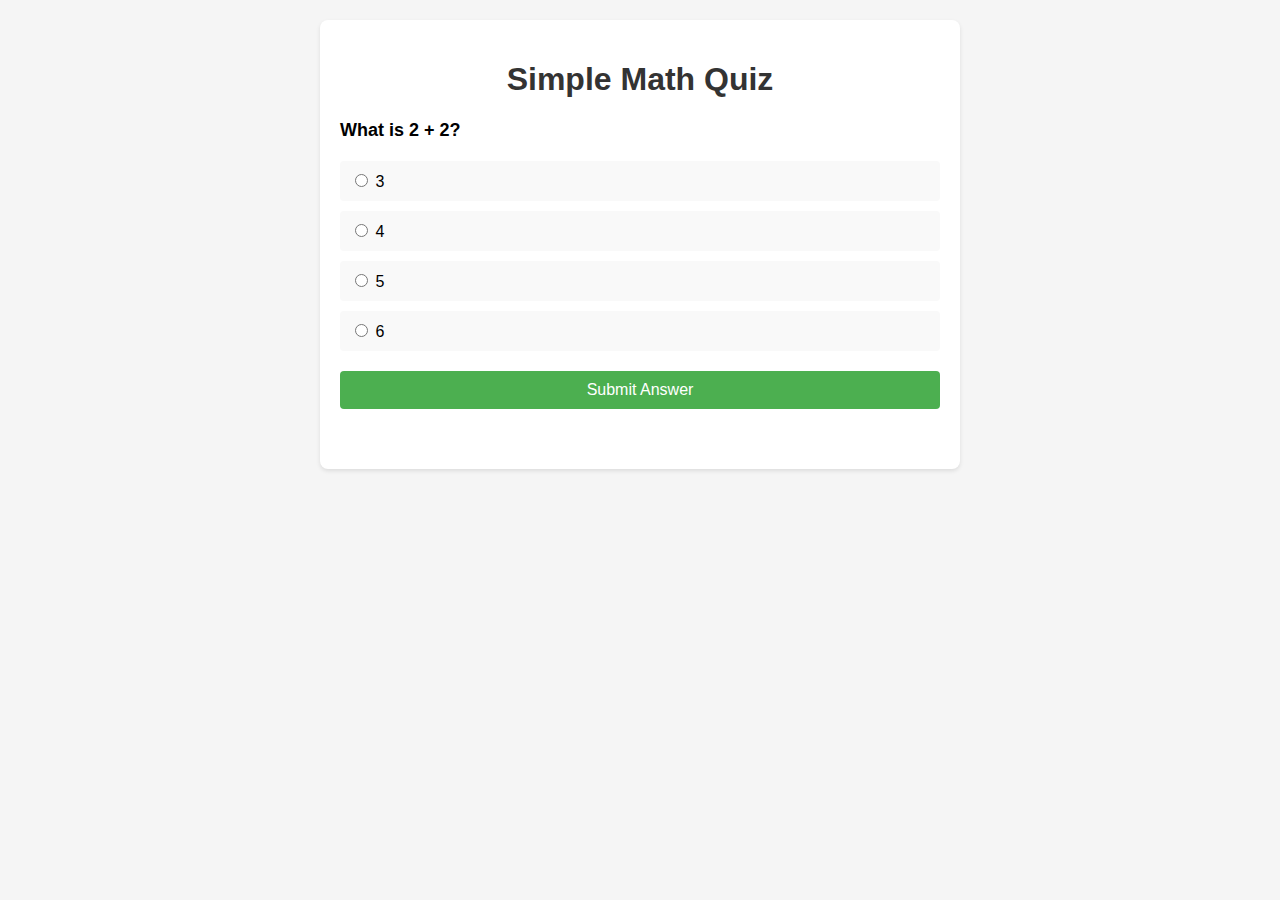
<file: index.html>
<!DOCTYPE html>
<html lang="en">
<head>
    <meta charset="UTF-8">
    <meta name="viewport" content="width=device-width, initial-scale=1.0">
    <title>Simple Quiz</title>
    <link rel="stylesheet" href="styles.css">
</head>
<body>
    <div class="quiz-container">
        <h1>Simple Math Quiz</h1>
        <div class="question">
            <p>What is 2 + 2?</p>
        </div>
        <div class="answers">
            <label>
                <input type="radio" name="quiz" value="3"> 3
            </label>
            <label>
                <input type="radio" name="quiz" value="4"> 4
            </label>
            <label>
                <input type="radio" name="quiz" value="5"> 5
            </label>
            <label>
                <input type="radio" name="quiz" value="6"> 6
            </label>
        </div>
        <button id="submit-answer">Submit Answer</button>
        <div id="feedback" class="feedback"></div>
    </div>
    <script src="quiz.js"></script>
</body>
</html>
</file>
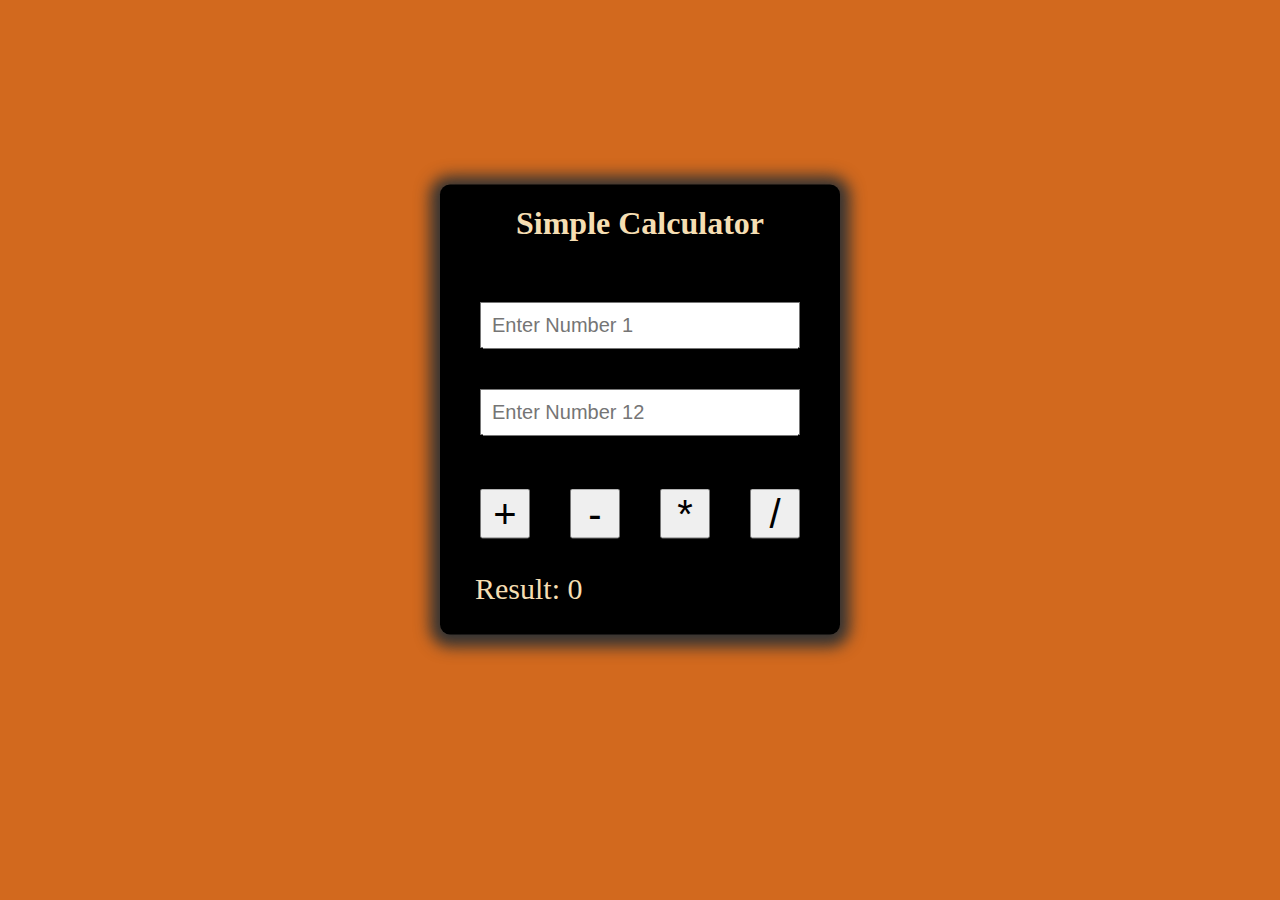
<file: calculator.html>
<!DOCTYPE html>
<html lang="en">
  <head>
    <meta charset="UTF-8" />
    <meta name="viewport" content="width=device-width, initial-scale=1.0" />
    <title>Calculate</title>
    <link rel="stylesheet" href="calculator.css" />
  </head>
  <body>
    <div id="calcule-box" class="calcule-box">
      <h1>Simple Calculator</h1>
      <input type="number" id="number1" placeholder="Enter Number 1" />
      <input type="number" id="number2" placeholder="Enter Number 12" />

      <div class="optBtn">
        <button id="add">+</button>
        <button id="substrate">-</button>
        <button id="multiply">*</button>
        <button id="divide">/</button>
      </div>

      <div class="result" id="Result">
        Result:
        <span id="Caulculation-result">0</span>
      </div>
    </div>
    <script src="calculator.js"></script>
  </body>
</html>
</file>
<file: styles.css>
body {
    font-family: Arial, sans-serif;
    background-color: #f5f5f5;
    margin: 0;
    padding: 20px;
}

.quiz-container {
    max-width: 600px;
    margin: 0 auto;
    padding: 20px;
    background-color: white;
    border-radius: 8px;
    box-shadow: 0 2px 4px rgba(0, 0, 0, 0.1);
}

h1 {
    text-align: center;
    color: #333;
}

.question {
    margin-bottom: 20px;
    font-size: 18px;
    font-weight: bold;
}

.answers {
    margin-bottom: 20px;
}

.answers label {
    display: block;
    margin-bottom: 10px;
    padding: 10px;
    background-color: #f9f9f9;
    border-radius: 4px;
    cursor: pointer;
}

.answers label:hover {
    background-color: #e9e9e9;
}

button {
    display: block;
    width: 100%;
    padding: 10px;
    background-color: #4CAF50;
    color: white;
    border: none;
    border-radius: 4px;
    font-size: 16px;
    cursor: pointer;
}

button:hover {
    background-color: #45a049;
}

.feedback {
    margin-top: 20px;
    padding: 10px;
    text-align: center;
    font-weight: bold;
    border-radius: 4px;
}

/* Feedback colors */
#feedback[style*="color:"] {
    padding: 10px;
    margin-top: 10px;
    border-radius: 4px;
}
</file>
<file: calculator.css>
* {
  padding: 0;
  margin: 0;
  box-sizing: border-box;
}

body {
  background-color: chocolate;
}

.calcule-box {
  top: 50%;
  left: 50%;
  background-color: hsl(10, 10%, 0%);
  width: 400px;
  height: 450px;
  position: absolute;
  transform: translate(-50%, -59%);
  box-shadow: 0px 2px 15px 10px #333;
  border-radius: 10px;
  color: wheat;
}
.calcule-box h1 {
  text-align: center;
  padding: 20px;
}

.calcule-box input{
  padding: 10px;
  font-size: 20px;
  display: flex;
  justify-content: center;
  width: 80%;
  margin: 40px;
  color: wheat;
}

.calcule-box .optBtn{
  display: flex;
  justify-content: center;
  padding: 13px;
  gap: 40px;
}

.calcule-box .optBtn button{
  width: 50px;
  height: 50px;
  font-size: 40px;
}

.calcule-box .result{
  font-size: 30px;
  padding: 20px;
  margin-left: 15px;
}
</file>
